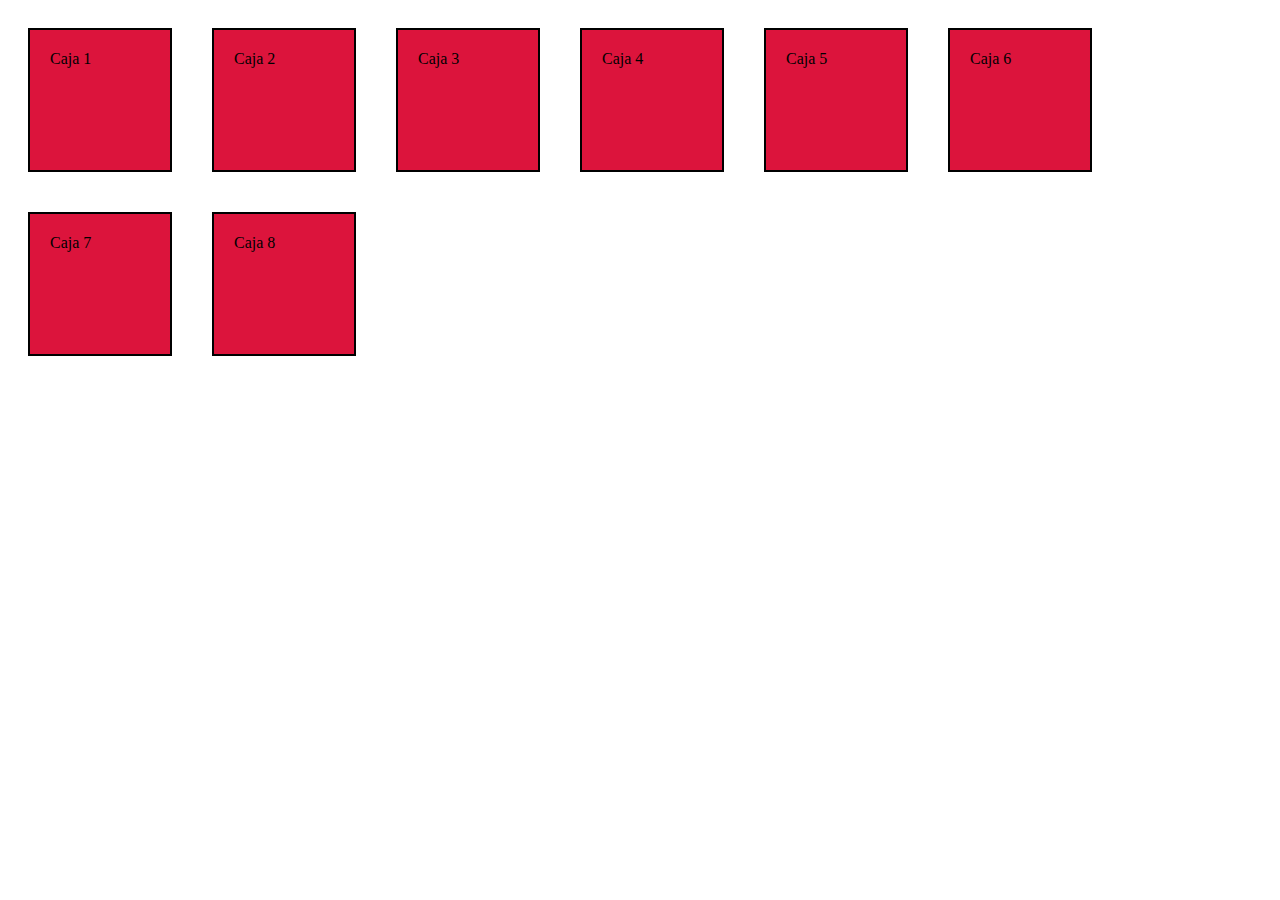
<file: practica/main.html>
<!DOCTYPE html>
<html lang="en">
<head>
    <link rel="stylesheet" href="estilo.css">
    <meta charset="UTF-8">
    <meta name="viewport" content="width=device-width, initial-scale=1.0">
    <title>manolo</title>
</head>
<body>
    <div class="contenedor">
        <div class="caja">Caja 1</div>
        <div class="caja">Caja 2</div>
        <div class="caja">Caja 3</div>
        <div class="caja">Caja 4</div>
        <div class="caja">Caja 5</div>
        <div class="caja">Caja 6</div>
        <div class="caja">Caja 7</div>
        <div class="caja">Caja 8</div>
    </div>
    


    
</body>
</html>
</file>
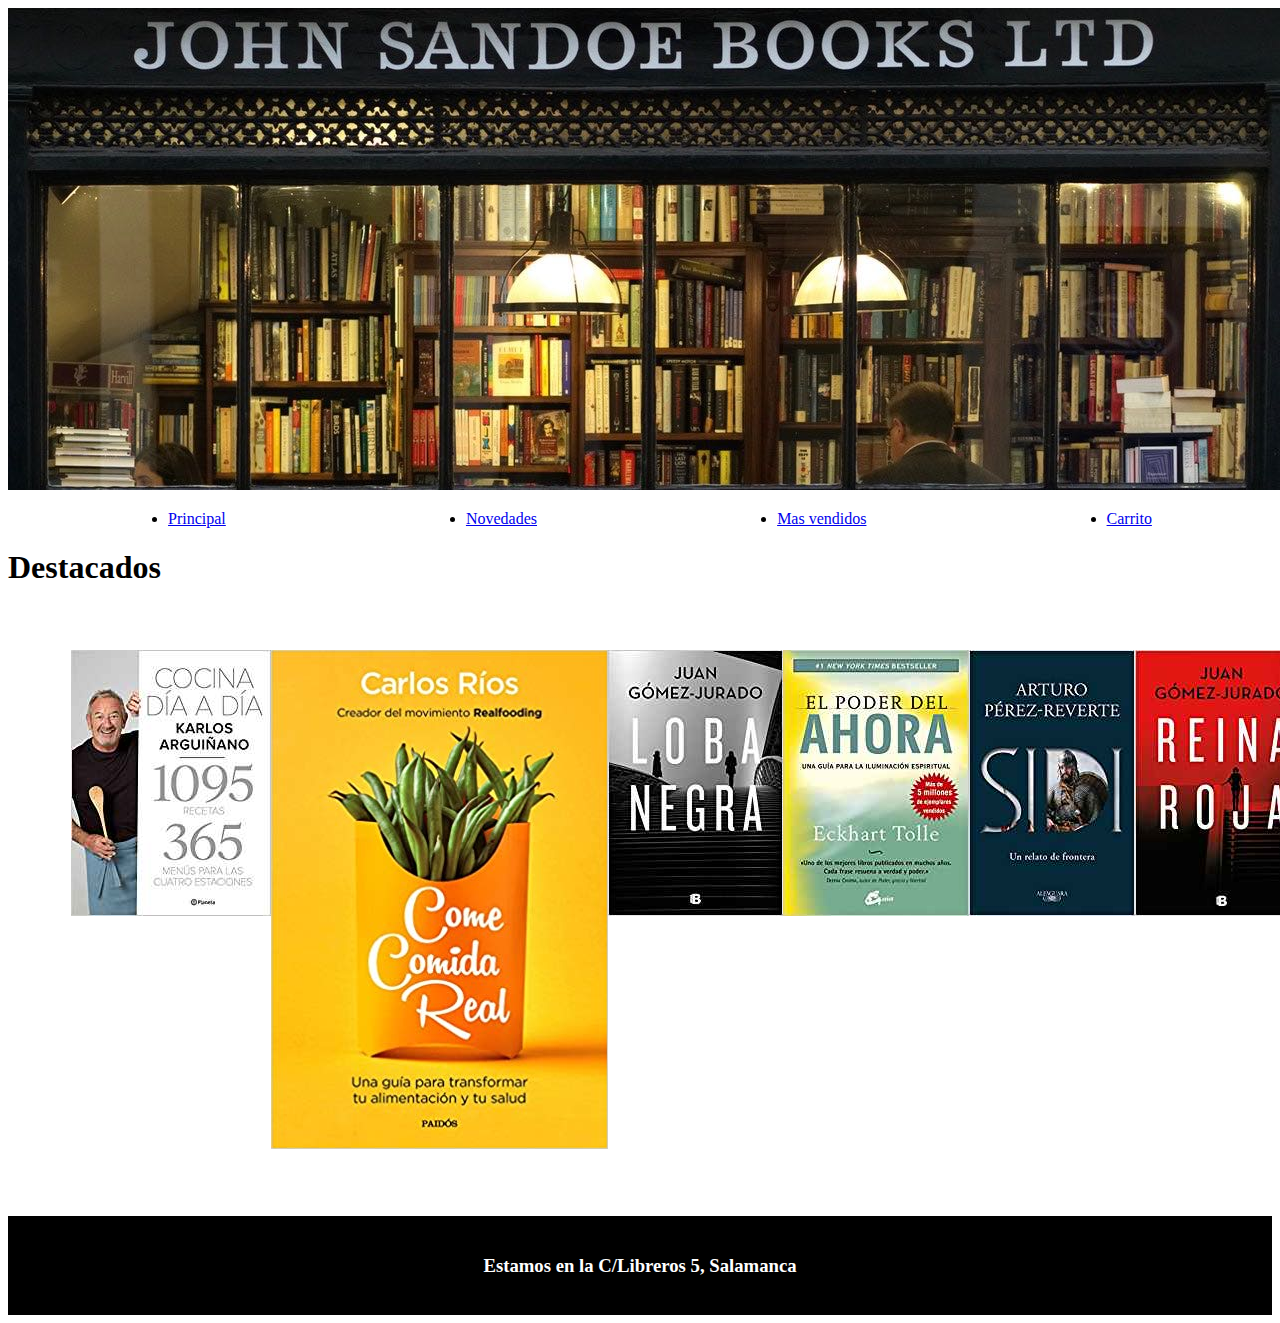
<file: Tienda/main.html>
<!DOCTYPE html>
<html lang="en">
<head>
    <meta charset="UTF-8">
    <meta name="viewport" content="width=device-width, initial-scale=1.0">
    <link rel="stylesheet" href="estilos.css">
    <title>tienda</title>
</head>
<body>
    <header>
        <img src="sources/bookshop.jpg" alt="portada" class="portada">

        <nav>
            <ul>
                <li><a href="#">Principal</a></li>
                <li><a href="#">Novedades</a></li>
                <li><a href="#">Mas vendidos</a></li>
                <li><a href="#">Carrito</a></li>
            </ul>
        </nav>


    </header>
    <main>
        <h1>Destacados</h1>
        <section>
            <div class="bloques">
                <img src="sources/cocina.jpg" alt="bloques" >
            </div>
            <div class="bloques">
                <img src="sources/comecomida.jpg" alt="bloques">
            </div>
            <div class="bloques">
                <img src="sources/lobanegra.jpg" alt="bloques">
            </div>
            <div class="bloques">
                <img src="sources/poderahora.jpg" alt="bloques">
            </div>
            <div class="bloques">
                <img src="sources/sidi.jpg" alt="bloques">
            </div>
            <div class="bloques">
                <img src="sources/reinaroja.jpg" alt="bloques">
            </div>
        </section>
    </main>
    <footer>
        <h3>Estamos en la C/Libreros 5, Salamanca</h3>
    </footer>
</body>
</html>
</file>
<file: practica/estilo.css>
.contenedor{
    display: flex;
    flex-wrap: wrap;
    align-items: flex-end;
    height: 100px;
    justify-content:    ;
    align-items: 
    flex-direction: ;
}

.caja{
    background-color: crimson;
    border: 2px solid black;
    width: 100px;
    height: 100px;
    padding: 20px;
    margin: 20px;
}

/*

*/
</file>
<file: Tienda/estilos.css>
footer{
    background-color: black;
    color: white;
    height: auto;
    display: flex;
    justify-content: center;
    align-items: center;

    padding: 20px;
}
ul{
    display: flex;
    justify-content: space-around; 
}


/*img.portada {
    position: absolute;
    z-index: -1;
  }*/


section{
    border-color: black;
    margin: 5%;
    display: flex;
    justify-content: space-around;
  }
</file>
